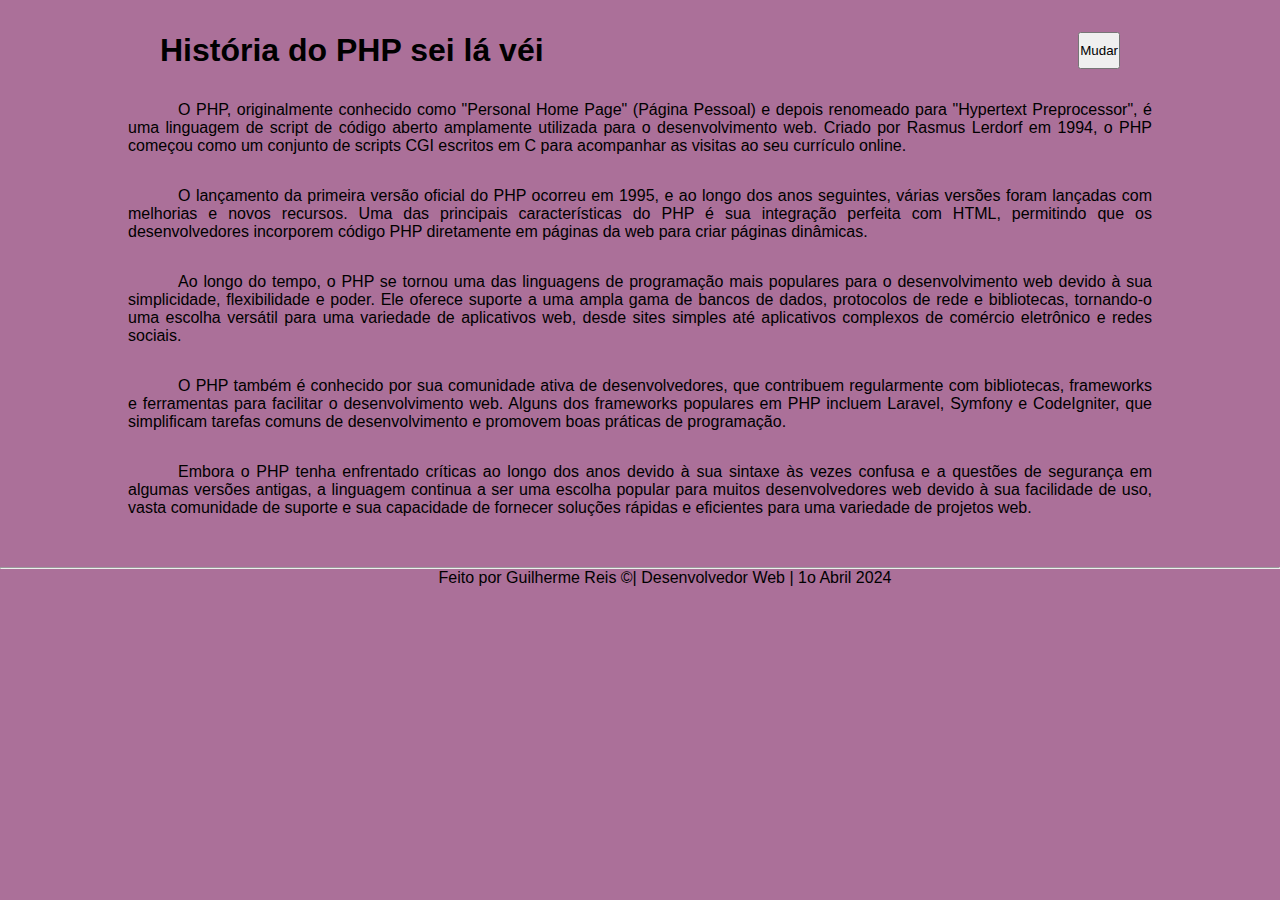
<file: Aula 41 DarkLightMode/index.html>
<!DOCTYPE html>
<html lang="en">
<head>
    <meta charset="UTF-8">
    <meta name="viewport" content="width=device-width, initial-scale=1.0">
    <title>Dark Mode</title>
    <link rel="stylesheet" href="style.css">
</head>
<body>

    <header>
        <h1>História do PHP sei lá véi</h1>
        <button id="toggle-mode" class="toggle-mode">Mudar </button>
        
    </header>

    <main>
        <p>O PHP, originalmente conhecido como "Personal Home Page" (Página Pessoal) e depois renomeado para "Hypertext
            Preprocessor", é uma linguagem de script de código aberto amplamente utilizada para o desenvolvimento web.
            Criado por Rasmus Lerdorf em 1994, o PHP começou como um conjunto de scripts CGI escritos em C para
            acompanhar as visitas ao seu currículo online.</p>
        <p>O lançamento da primeira versão oficial do PHP ocorreu em 1995, e ao longo dos anos seguintes, várias versões
            foram lançadas com melhorias e novos recursos. Uma das principais características do PHP é sua integração
            perfeita com HTML, permitindo que os desenvolvedores incorporem código PHP diretamente em páginas da web
            para criar páginas dinâmicas.</p>
        <p>Ao longo do tempo, o PHP se tornou uma das linguagens de programação mais populares para o desenvolvimento
            web devido à sua simplicidade, flexibilidade e poder. Ele oferece suporte a uma ampla gama de bancos de
            dados, protocolos de rede e bibliotecas, tornando-o uma escolha versátil para uma variedade de aplicativos
            web, desde sites simples até aplicativos complexos de comércio eletrônico e redes sociais.
        </p>
        <p>O PHP também é conhecido por sua comunidade ativa de desenvolvedores, que contribuem regularmente com
            bibliotecas, frameworks e ferramentas para facilitar o desenvolvimento web. Alguns dos frameworks populares
            em PHP incluem Laravel, Symfony e CodeIgniter, que simplificam tarefas comuns de desenvolvimento e promovem
            boas práticas de programação.</p>
        <p>Embora o PHP tenha enfrentado críticas ao longo dos anos devido à sua sintaxe às vezes confusa e a questões
            de segurança em algumas versões antigas, a linguagem continua a ser uma escolha popular para muitos
            desenvolvedores web devido à sua facilidade de uso, vasta comunidade de suporte e sua capacidade de fornecer
            soluções rápidas e eficientes para uma variedade de projetos web.</p>
    </main>
    
    <footer>
        <hr>
        <p> Feito por Guilherme Reis  &copy;| Desenvolvedor Web | 1o Abril 2024</p>
        
    </footer>

    <script src="main.js"></script>
</body>
</html>
</file>
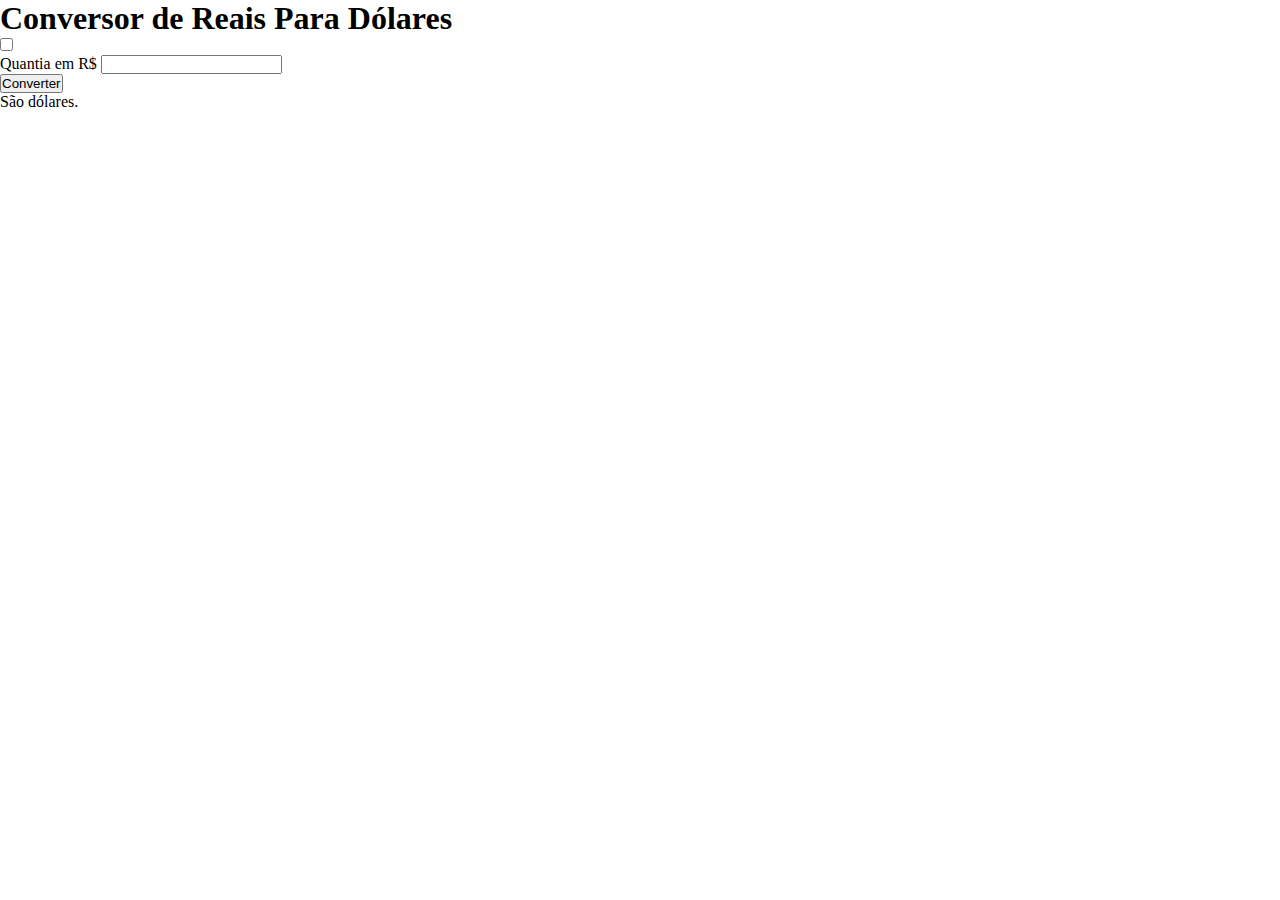
<file: Aula 42 (rep do Israel)/index.html>
<!DOCTYPE html>
<html lang="pt-br">
<head>
    <link rel="shortcut icon" href="imgs/calculadora.png">
    <link rel="stylesheet" href="style.css">
    <meta charset="UTF-8">
    <meta name="viewport" content="width=device-width, initial-scale=1.0">
    <title>Conversão de Real pra Dólar</title>
</head>
<body>
    
    <header>
        <h1>Conversor de Reais Para Dólares</h1>
        <input type="checkbox" name="#" id="toggle" class="toggle-btn">
        <label for="toggle" class="toggle-label"></label>
    </header>

    <div class="container">
        <div class="real-box">
            <label for="real">Quantia em R$</label>
            <input type="number" name="" id="real">
        </div>

        <button id="converter" class="converter">Converter</button>


        <div class="dolar-box">
            <p>São <span id="resultado"></span> dólares.</p>
        </div>
    </div>

    <footer>
    
    </footer>


    <script src="main.js"></script>
</body>
</html>
</file>
<file: Aula 41 DarkLightMode/style.css>
@charset "UTF-8";

*{
    margin: 0;
    padding: 0;
    box-sizing: border-box;
}

body{
    background:#ab7099;
}

header{
    display: flex;
    justify-content: space-between;
    width: 80%;
    margin: auto;
    padding: 2rem;
}

h1{
    font-family: sans-serif;
    
}

p{
    font-family: sans-serif;
    width: 80%;
    margin: auto;
    margin-bottom: 2rem;
    text-align: justify;
    text-indent: 50px;
}

main{
    margin-bottom: 50px ;
}

footer{
    text-align: center;
}

footer p{
    text-align: center;
}



.dark-mode .toggle-mode{
    color: #f0f8ff;
}

.dark-mode{
    background-color: #2c002c;
}

.dark-mode button{
    color: #f0f8ff;
}

.dark-mode h1{
    color: #f0f8ff;
}
.dark-mode p{
    color: #f0f8ff;
}
</file>
<file: Aula 42 (rep do Israel)/style.css>
@charset "UTF-8";

*{
    margin: 0;
    padding: 0;
    box-sizing: border-box;
}
</file>
